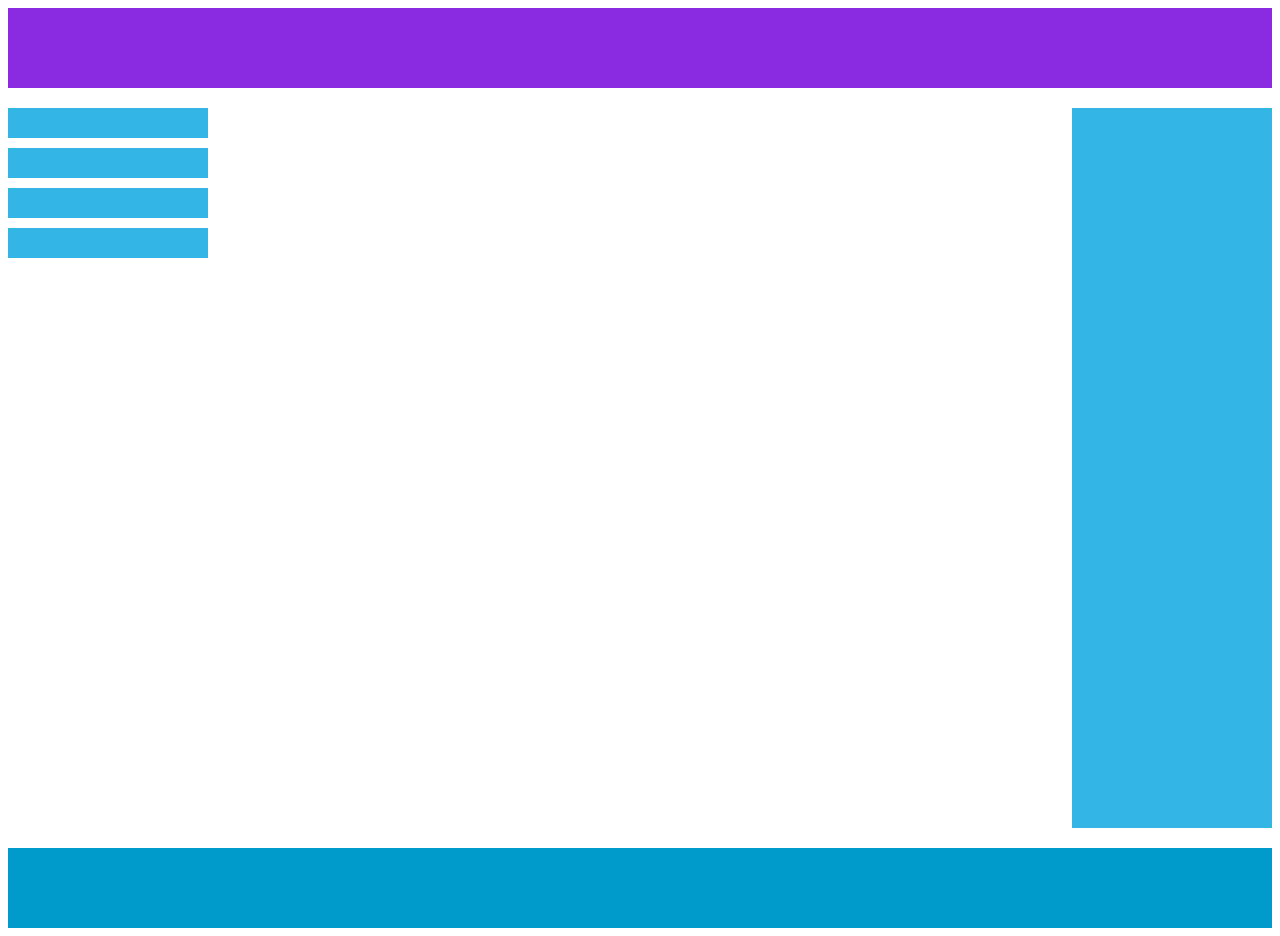
<file: containerQueries/index.html>
<!DOCTYPE html>
<html lang="en">
  <head>
    <meta charset="UTF-8" />
    <meta name="viewport" content="width=device-width, initial-scale=1.0" />
    <title>Responsive Layout</title>
    <link rel="stylesheet" href="style.css" />
  </head>
  <body>
    <div class="container">
      <header class="header"></header>
      <div class="middle">
        <div class="sidebar">
          <div class="rect"></div>
          <div class="rect"></div>
          <div class="rect"></div>
          <div class="rect"></div>
        </div>
        <div class="content"></div>
      </div>
      <footer class="footer"></footer>
    </div>
  </body>
</html>
</file>
<file: containerQueries/style.css>
.header {
  height: 5rem;
  background-color: blueviolet;
}
.footer {
  height: 5rem;
  width: 100%;
  background-color: #009acb;
}
.middle {
  display: flex;
  justify-content: space-between;
  height: 80vh;
  padding: 20px 0;
}
.rect {
  height: 30px;
  background-color: #33b5e6;
  margin-bottom: 10px;
  width: 200px;
}
.content {
  height: 100%;
  width: 200px;
  background-color: #33b5e6;
}

@media (max-width: 480px) {
  .middle {
    flex-direction: column;
    height: 550px;
    width: 100%;
  }
  .rect {
    width: 100%;
  }
  .content {
    height: 200px;
    width: 100%;
  }
}
</file>
